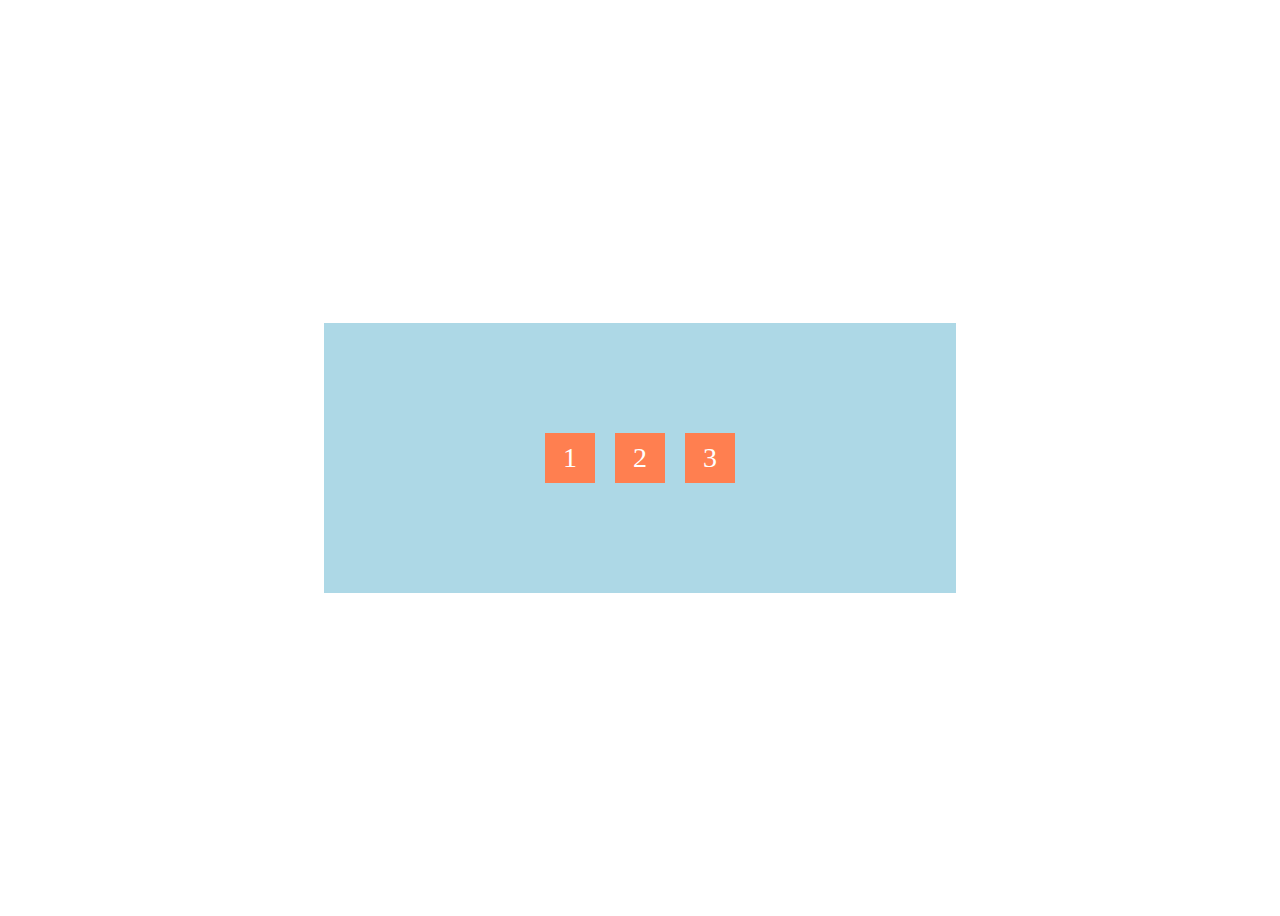
<file: index.html>
<!DOCTYPE html>
<html>
<head>
	<meta charset="utf-8">
	<meta name="viewport" content="width=device-width, initial-scale=1">
	<link rel="stylesheet" type="text/css" href="style_index_1.css">
	<title>
	Практична робота №14.1	
	</title>
</head>
<body>
	<div class="container">
		<div class="box">
		1	
		</div>

		<div class="box">
		2	
		</div>

		<div class="box">
		3
		</div>
	</div>

</body>
</html>
</file>
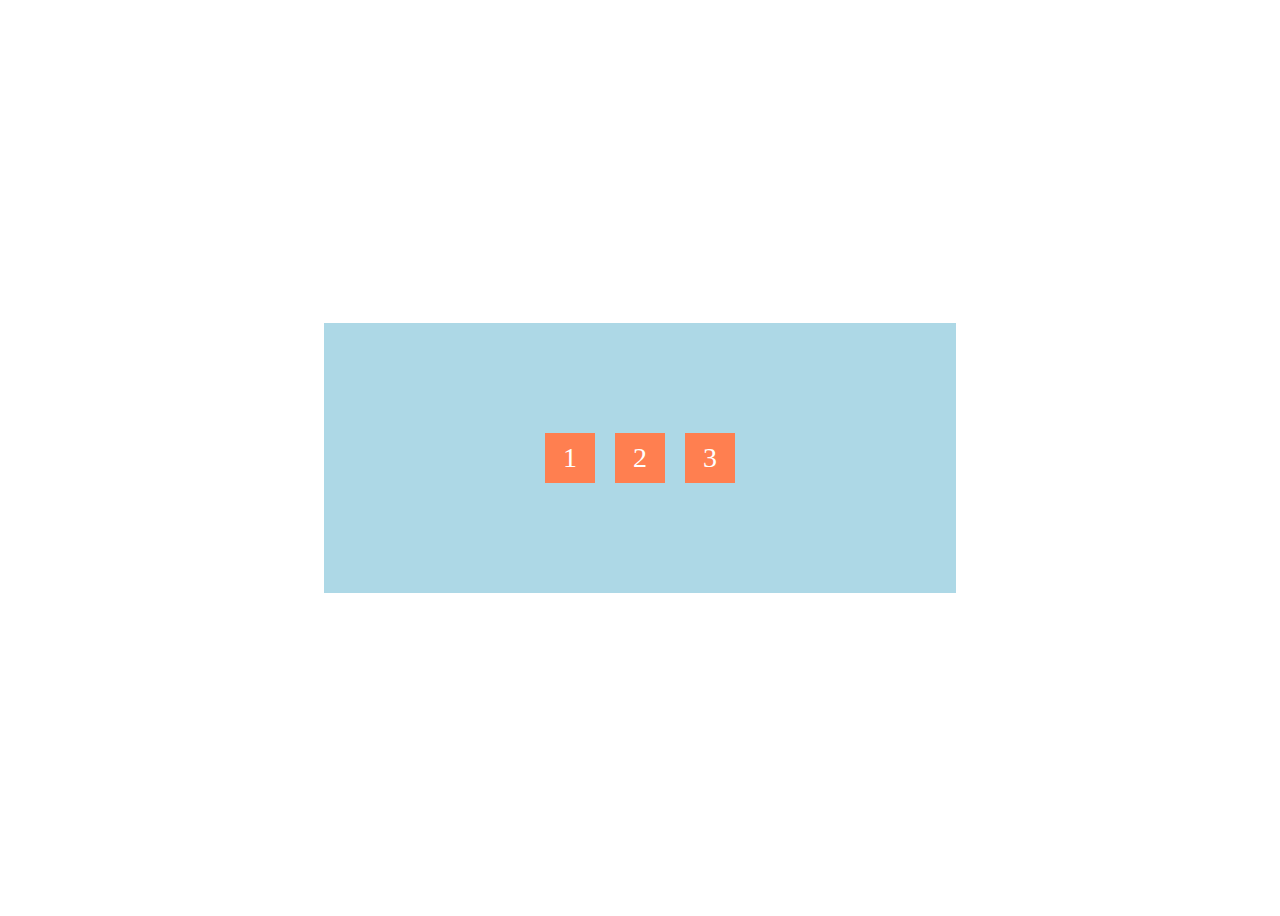
<file: ПР_14_(1).html>
<!DOCTYPE html>
<html>
<head>
	<meta charset="utf-8">
	<meta name="viewport" content="width=device-width, initial-scale=1">
	<link rel="stylesheet" type="text/css" href="style_index_1.css">
	<title>
	Практична робота №14.1	
	</title>
</head>
<body>
	<div class="container">
		<div class="box">
		1	
		</div>

		<div class="box">
		2	
		</div>

		<div class="box">
		3
		</div>
	</div>

</body>
</html>
</file>
<file: style_index_1.css>
body {
	height:100vh;
	display: flex;
	justify-content: center;
	align-items: center;
}

.container {
	display: flex;
	justify-content: center;
	align-items: center;
	width: 50%;
	height: 30%;
	background-color: lightblue;
}

.box {
	display: flex;
	justify-content: center;
	align-items: center;
	width: 50px;
	height: 50px;
	background-color: coral;
	margin:10px;
	font-size: 28px;
	color: white;
}
</file>
